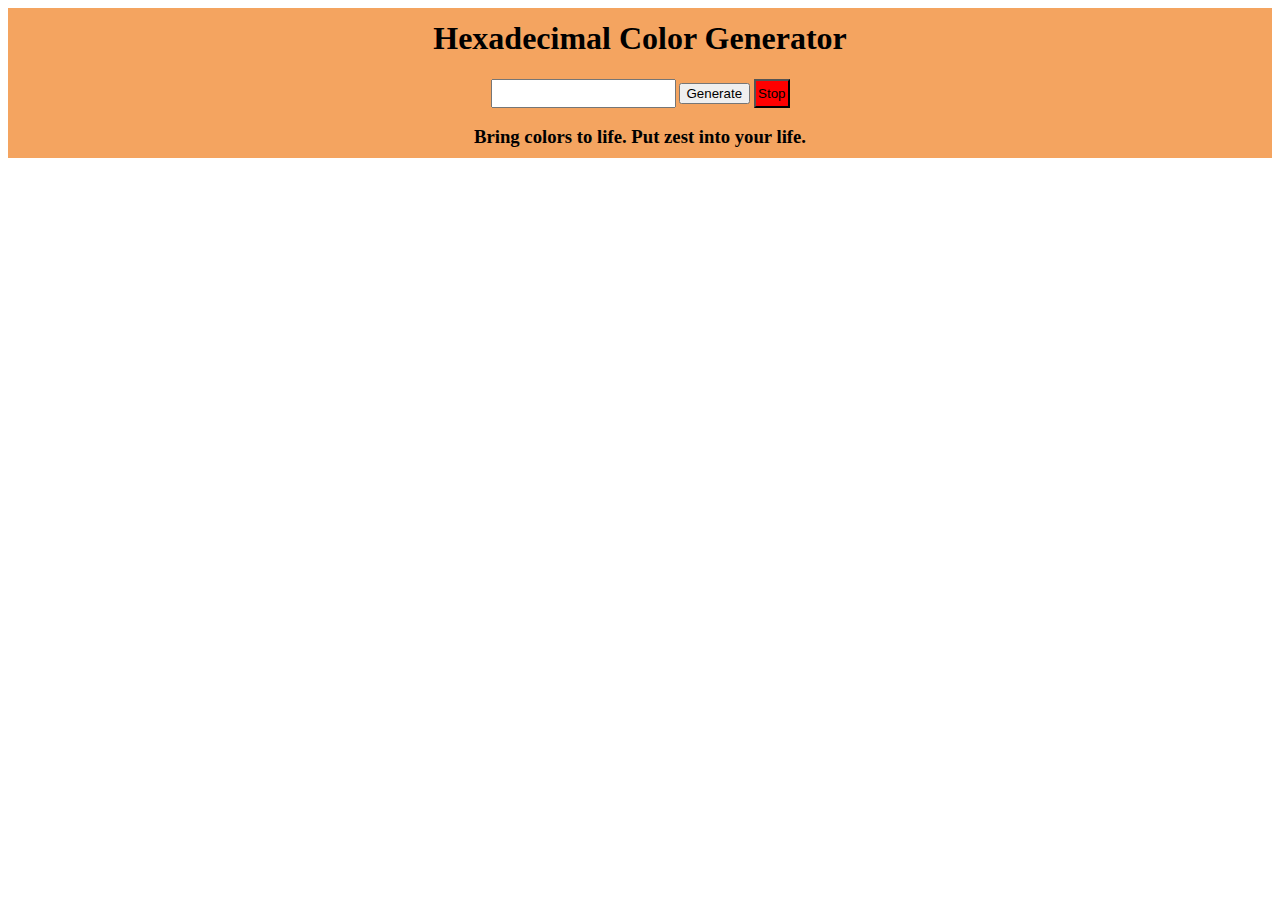
<file: index.html>
<!DOCTYPE html>
<html lang="en">

<head>
  <meta charset="UTF-8">
  <meta name="viewport" content="width=device-width, initial-scale=1.0">
  <meta http-equiv="X-UA-Compatible" content="ie=edge">
  <title>Document</title>
  <link rel="stylesheet" href="styles.css">
</head>

<body>
  <div id="display">
    <h1 class="h1">Hexadecimal Color Generator</h1>
    <form class="mainForm">
        <input type="text" id="inputField" value="">
        <div class="buttons">
            <button id="startButton">Generate</button>
            <button id="button" id="button2">Stop</button>
        </div>
    </form> 
 
    <h3>Bring colors to life. Put zest into your life. </h3>
  </div>
  <div id="container"></div>
  <script src="script.js"></script>
</body>

</html>
</file>
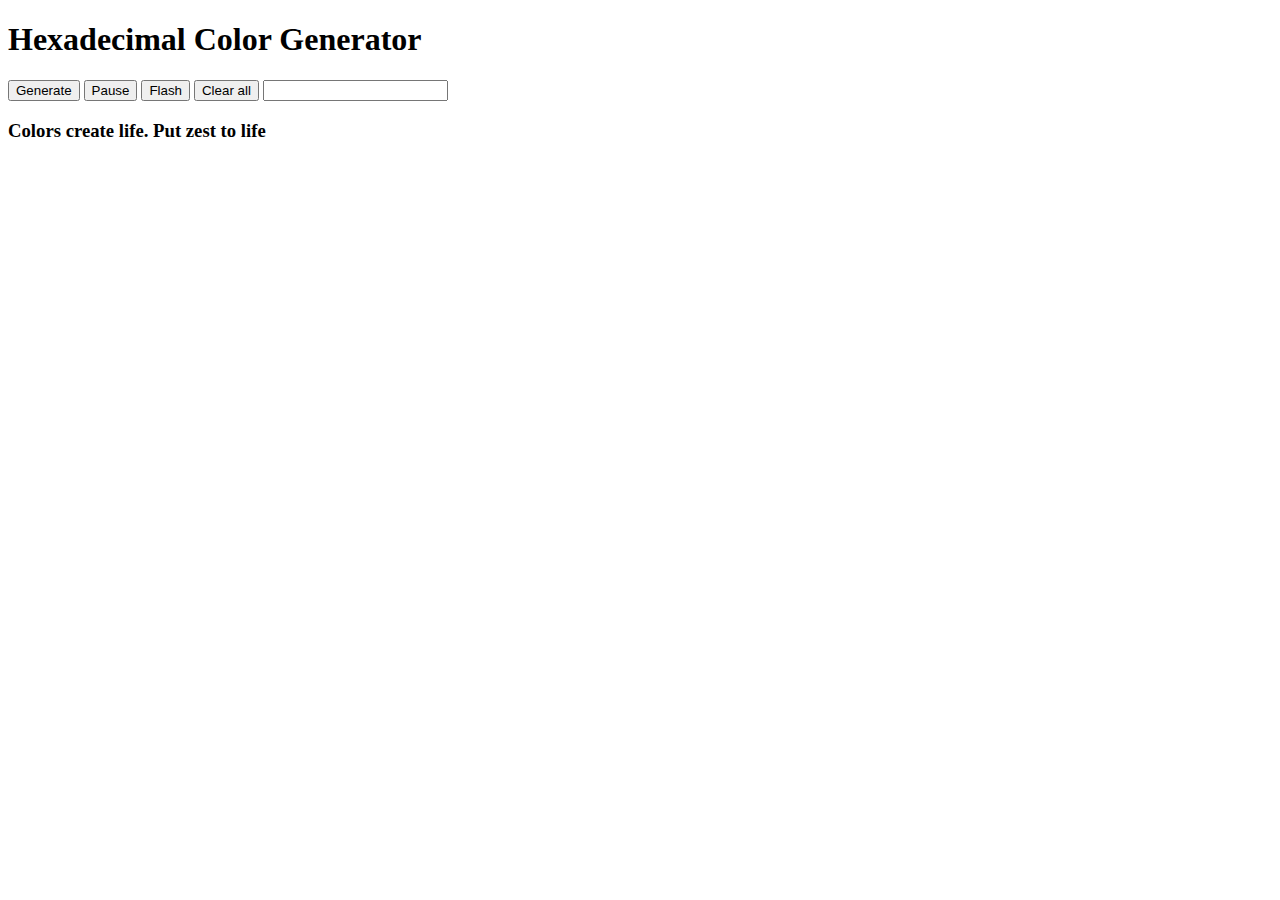
<file: about.html>
<!DOCTYPE html>
<html lang="en">
<head>
  <meta charset="UTF-8">
  <meta name="viewport" content="width=device-width, initial-scale=1.0">
  <meta http-equiv="X-UA-Compatible" content="ie=edge">
  <title>Hexadecimal Color project</title>
</head>
<body>
  <div class="main">
    <h1 class="h1">Hexadecimal Color Generator</h1>
    <div class="header">
      <div class="buttonNdForm">
        <button id="generate"  onclick="generateColors()">Generate</button>
        <button id="stop">Pause</button>
        <button id="start">Flash</button>
        <button id="reset" onclick="resetAll()" value="">Clear all</button>
        <input type="text" id="inputField" value="">
      </div>
      <h3 id="h3">Colors create life. Put zest to life</h3>
    </div>
  </div>


  
  <div id="container"></div>
  <script src="script.js"></script>
</body>
</html>
</file>
<file: styles.css>
#container > div {
  width: 100%;
  height: 70px;
  font-family: 'Segoe UI', Tahoma, Geneva, Verdana, sans-serif;
  font-size: 16px;
  display: flex;
	justify-content: space-between;
  flex-wrap: wrap;
}


/*Style the main */
#display {
  width: 100%;
  height: 150px;
  display: flex;
  flex-direction: column;
  align-items: center;
  justify-content: center;
  background-color: sandybrown;
}

.mainForm {
  display: flex;
}

.buttons {
  margin-left: 3px;
}

.genBtn{
  background-color: green;
  padding: 5px 0;
  border: 0;
  
}
#button{
  background-color: red;
  padding: 5px 2px;
  
}
#inputField{
  padding: 5px 2px;
}

.coloIconWrap{
  display: flex;
  flex-direction: row;
  justify-items: center;
  justify-content: center;
  align-items: center;
  justify-content: space-between;
  margin-left: 50%;
  
  
}

.copyButton{
  padding: 7px;
}

.copyIcon{
  margin-right: 5px;
}
.colorBlock{
  padding: 5px;
}

.copyBtnDiv{
  padding: 7px;
}
</file>
